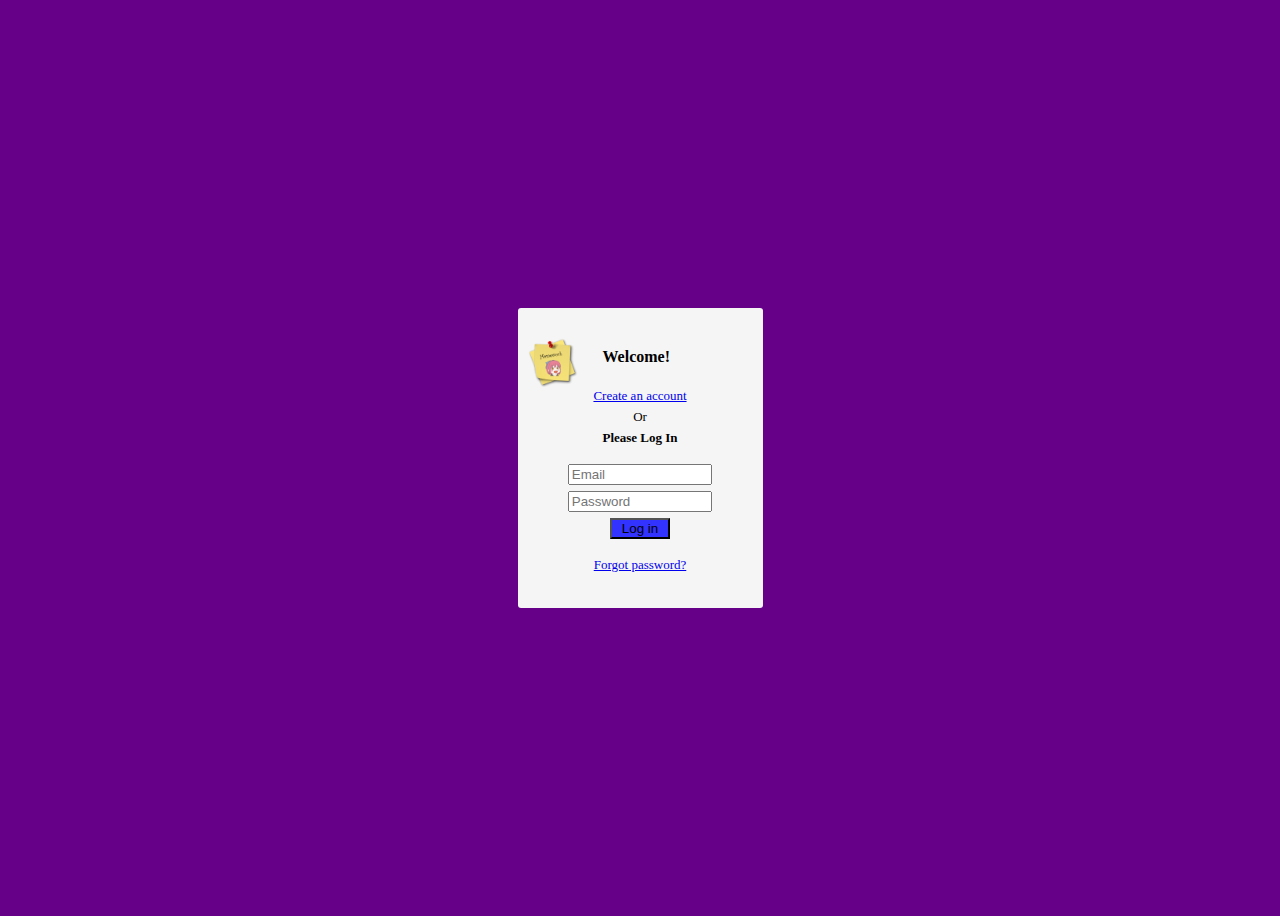
<file: login.html>
<!DOCTYPE html>
<html lang="en">

<head>
  <meta charset="UTF-8">
  <title>Homework 1</title>
  <meta name="viewport" content="width=device-width, initial-scale=1.0">
  <link rel="stylesheet" href="resources/css/style.css">
</head>
    
<body>
    
<div class="login-container">
    <div class="login-box">
        <div class="login-items"> 
            
            <div class="logo"><img src="resources/img/logo.png" alt="logo">
                <p style="font-weight: bold ">Welcome!</p>
            </div>
        
            <p class="login-text"><a href="#">Create an account</a></p>
            <p class="login-text">Or</p>
            <p class="login-text" style="font-weight:bold ">Please Log In</p>
            <form class="login" action="index.html">
                <input type="text" placeholder="Email">
                <input type="password" placeholder="Password">
                <input type="submit" value="Log in"> 
            </form>
            <p class="login-text"><a href="#">Forgot password?</a></p>
            
        </div>
    </div>
</div>
      
</body>

</html>
</file>
<file: resources/css/style.css>
html, body {

  background-color: #608;
  min-height: 100%;

}

p {

  margin-top: 0px;
  margin-bottom: 5px;

}

header {

  display: flex;
  position: fixed;
  left: 0;
  right: 0;
  top: 0;
  z-index: 1;
  justify-content: space-between;
  background-color: #fff;
  
}

header > div {

  flex-grow: 2;
  height: 35px;
  padding: 5px;
  border-bottom: 1px solid #eee;
  /* overall use 46px height */

}


header div img {

  height: 100%;

}

#index-return img:hover {

  border-radius: 17.5px; /* half height to make it circle */
  box-shadow: 0px -2px 5px #008

}

#search-container {

  flex-grow: 1;
  text-align: center;

}

#search-container form input[type="text"] {

  box-sizing: border-box;
  height: 30px;
  width: 50%;
  margin: 0px;
  padding: 10px;
  border: 1px solid #ddd;
  border-radius: 15px 0px 0px 15px;

}

#search-container form input[type="text"]:focus {

  border: 1px solid #005;
  border-radius: 15px 0px 0px 15px;
  outline: none;

}

#search-container form input[type="submit"] {

  box-sizing: border-box;
  background-color: #008;
  color: #fff;
  cursor: pointer;
  height: 30px;
  width: 20%; /* TEST: text visible on minimal width */
  margin: 0px;
  border: 0px;
  padding-left: 1px;
  border-radius: 0px 15px 15px 0px;

}

#search-container form input[type="submit"]:hover {

  background-color: #005;

}

header div:last-child {

  text-align: right;

}

/* Posts' section */

section {

  display: flex;
  flex-direction: column;
  justify-content: center; /* on X Axis */
  align-items: center;       /* on Y Axis */

  width: 60%;
  height: 100%;
  margin: auto;
  margin-top: 46px;

  background-color: #f5f5f5;

}

section img.avatar{

  height: 100%; /* for auto scaling */

}

section img.thumb_up{

  height: 80%;

}


section img.photo{

  width:  100%;
  height: 100%;
  object-fit: contain;

}

section div.post {

  display: flex;
  flex-direction: column;

  width: 80%;
  height: 100%;
  margin: auto;
  margin-top: 46px;

  background-color: #ffffff;
  box-shadow: 0 2px 6px 0 rgba(0, 0, 0, 0.2), 0 6px 18px 0 rgba(0, 0, 0, 0.19);

}

section div.post_header{

  display: flex;
  justify-content: space-between;

  height:35px;
  padding:5px;

}

section div.post_footer{

  display: flex;
  justify-content: left;

  height: 35px;
  padding: 5px 5px 0 5px;

}

section div.post_photo{

  display: flex;
  padding: 10px 0 5px;

}

section div + p{

  padding: 5px;

}

section img ~ p{

  font-size: smaller;
  color: #999;

}

/* login */

.login-container{
      
    display: flex;
    justify-content: center; /*horizontal*/
    align-items: center; /*vertical*/
    min-height: 100vh; 
    
}

.login-box{
    
    display: inline-flex;
    justify-content: center;
    align-items: flex-start;
    
    background-color: #f5f5f5;
    width: 245px;
    height: 300px;
    border-radius: 3px;
    
}

.logo {
    
    display: flex;
    justify-content: flex-start;
    align-content: space-around;
    padding: none;
    
}

.logo p{
    
    padding:10px 10px 10px 25px;
    
}


.login-items{
    
    padding: 30px 10px 30px 10px;
    text-align: center;
    
}

div.login-box img {
    
    width: 50px;
    height: 50px;
    vertical-align: baseline;
    top: 20px;
    
}

login-logo{
    
    top: 50px;
    padding: none;
    width: 20px;
    height: 20px;
    
}


.login{
    
    display: block;
    margin: 10px;
    padding: 5px;
    
}



input {
    
    margin: 3px;
    width: 70%;
    
}

input[type=submit]{
    
    background-color: #3333ff;
    width: 60px;
    
}

.login-text {
    
    font-size: 13px;
    
}

.menu-info {

    display: flex;
    position: fixed;
    right: 0;
    top: 0px;
    height: 35px;
    width: 200px;
    z-index: 1;
    background-color: #fff;
    box-shadow: 1px 1px gray;
    border-radius: 1px;
    text-align: justify;

}

.hidden {
    
  display: none;
    
}
</file>
